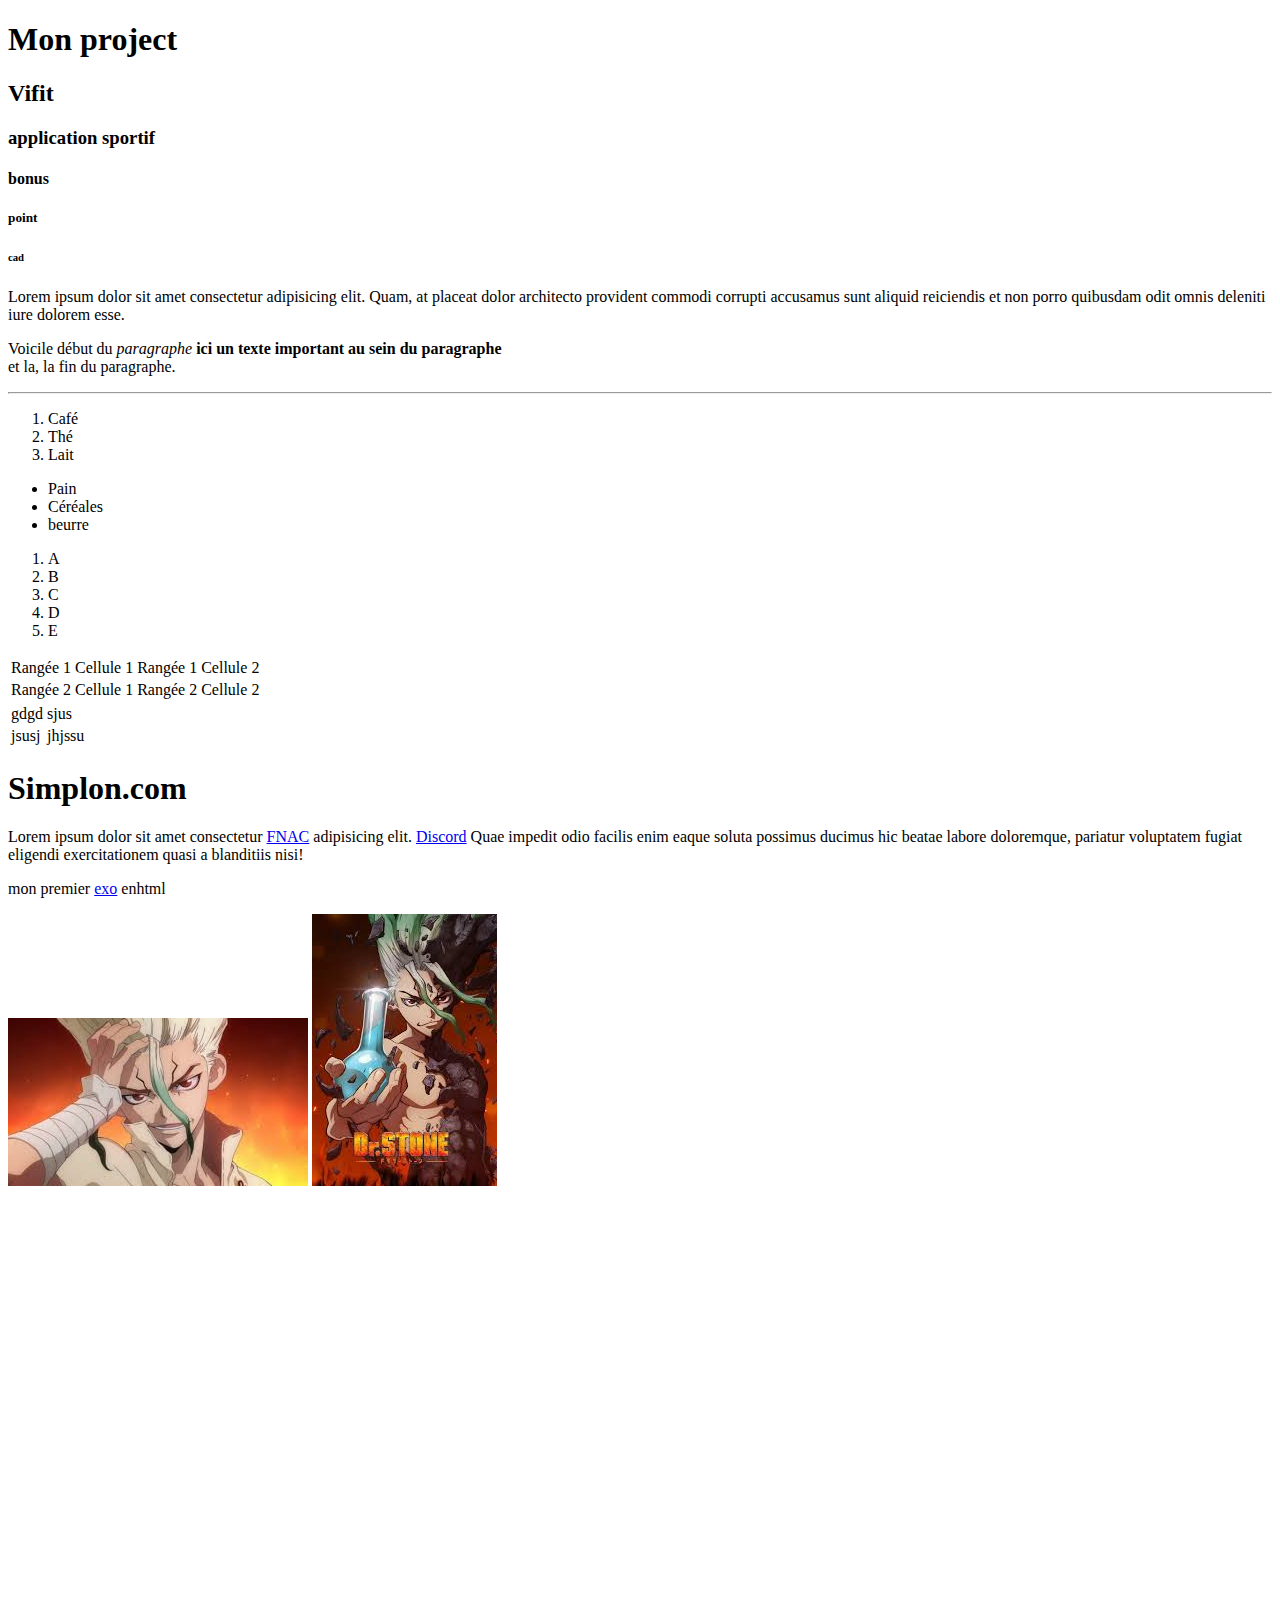
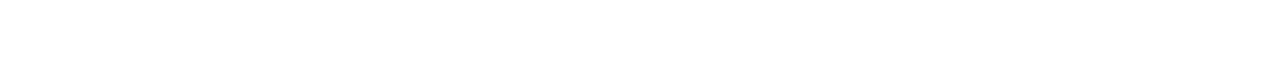
<file: index.html>
<!DOCTYPE html>
<html lang="en">
<head>
  <meta charset="UTF-8">
  <meta name="viewport" content="width=, initial-scale=1.0">
  <title>Document</title>
</head>
<body>
  <h1>Mon project</h1>
  <h2>Vifit</h2>
  <h3>application sportif</h3>
  <h4>bonus</h4>
  <h5>point</h5>
  <h6>cad</h6>
  <p>
    Lorem ipsum dolor sit amet consectetur adipisicing elit. Quam, at placeat dolor architecto provident commodi corrupti accusamus sunt aliquid reiciendis et non porro quibusdam odit omnis deleniti iure dolorem esse.
  </p>
  <p>
    Voicile début du <em>paragraphe</em>
  <strong>
    ici un texte important au sein du paragraphe<br>
  </strong>
    et la, la fin du paragraphe.
  </p>
  <hr>




<!--liste ordonée-->
<ol>
  <li>Café</li>
  <li>Thé</li>
  <li>Lait</li>
</ol>


<!--liste non ordonnée-->
<ul>
  <li>Pain</li>
  <li>Céréales</li>
  <li>beurre</li>
</ul>
<ol>
  <li>A</li>
  <li>B</li>
  <li>C</li>
  <li>D</li>
  <li>E</li>
</ol>
  <table>
    <tr>
      <td>Rangée 1 Cellule 1</td>
      <td>Rangée 1 Cellule 2</td>
    </tr>
    <tr>
      <td>Rangée 2 Cellule 1</td>
      <td>Rangée 2 Cellule 2</td>
    </tr>
  </table>

<table>
  <tr>
    <td>gdgd</td>
    <td>sjus</td>
  </tr>
  <tr>
    <td>jsusj</td>
    <td>jhjssu</td>
  </tr>
</table>

<h1>Simplon.com</h1>
<p>Lorem ipsum dolor sit amet consectetur <a href="https://www.fnac.com/">FNAC</a> adipisicing elit. <a href="https://discord.com/">Discord</a> Quae impedit odio facilis enim eaque soluta possimus ducimus hic beatae labore doloremque, pariatur voluptatem fugiat eligendi exercitationem quasi a blanditiis nisi!</p>
<p>mon premier <a href="exo.html">exo</a> enhtml</p>
<img src="[data-uri]" alt="simplon immage">
<a href="https://www.youtube.com/watch?v=TdhJWr_mnWA"><img src="img.fr" alt="dr stone"></a>
<iframe width="853" height="480" src="https://www.youtube.com/embed/TdhJWr_mnWA" frameborder="0" allow="accelerometer; autoplay; clipboard-write; encrypted-media; gyroscope; picture-in-picture" allowfullscreen></iframe>


</body>
</html>
</file>
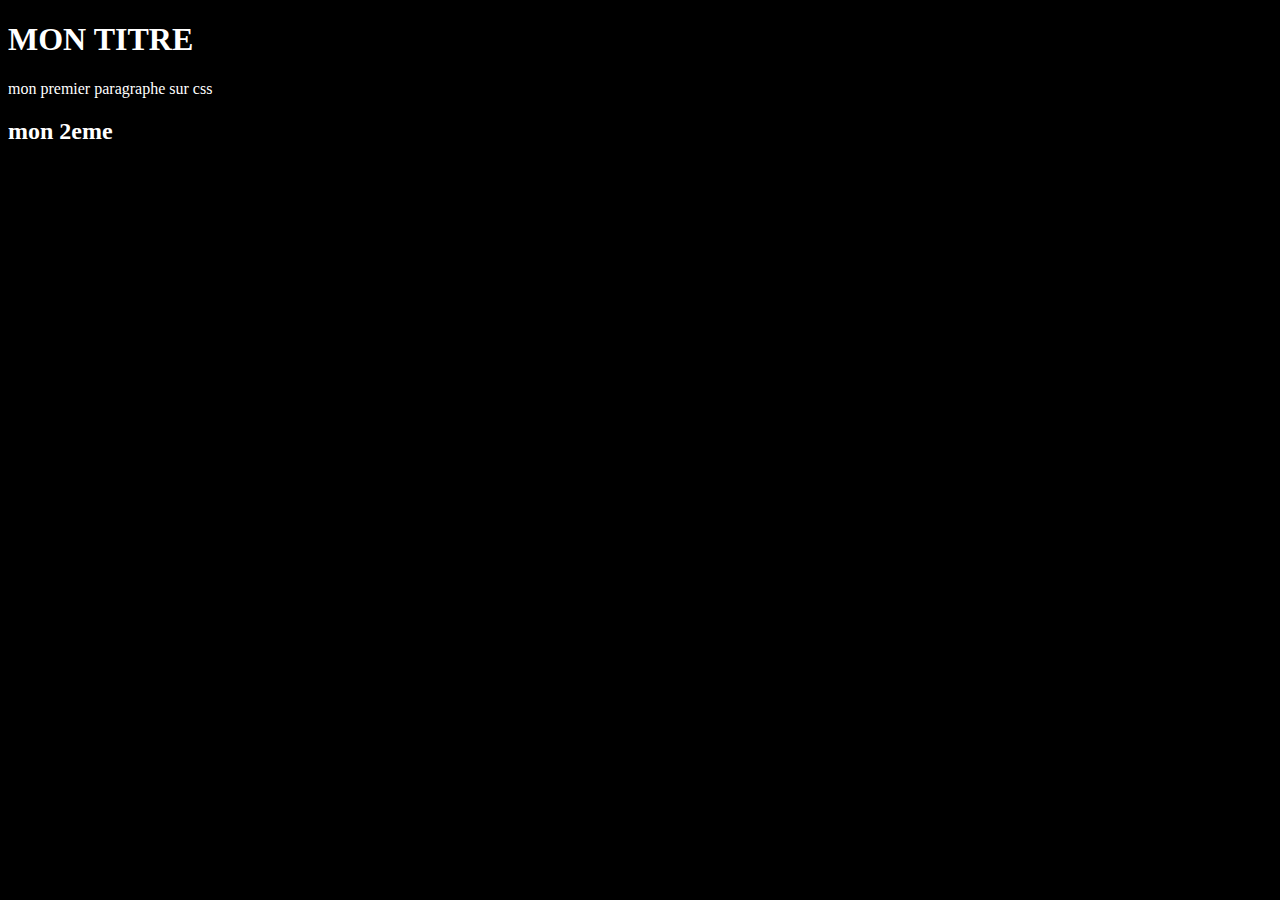
<file: bu.html>
<!DOCTYPE html>
<html lang="en">
<head>
    <meta charset="UTF-8">
    <meta name="viewport" content="width=device-width, initial-scale=1.0">
    <title>Document</title>
    <link rel="stylesheet" href="exo.css">
</head>
<body>
    <h1>MON TITRE</h1>
    <p>mon premier paragraphe sur css
    <h2>mon 2eme</h2>
    </body>
</html>
</file>
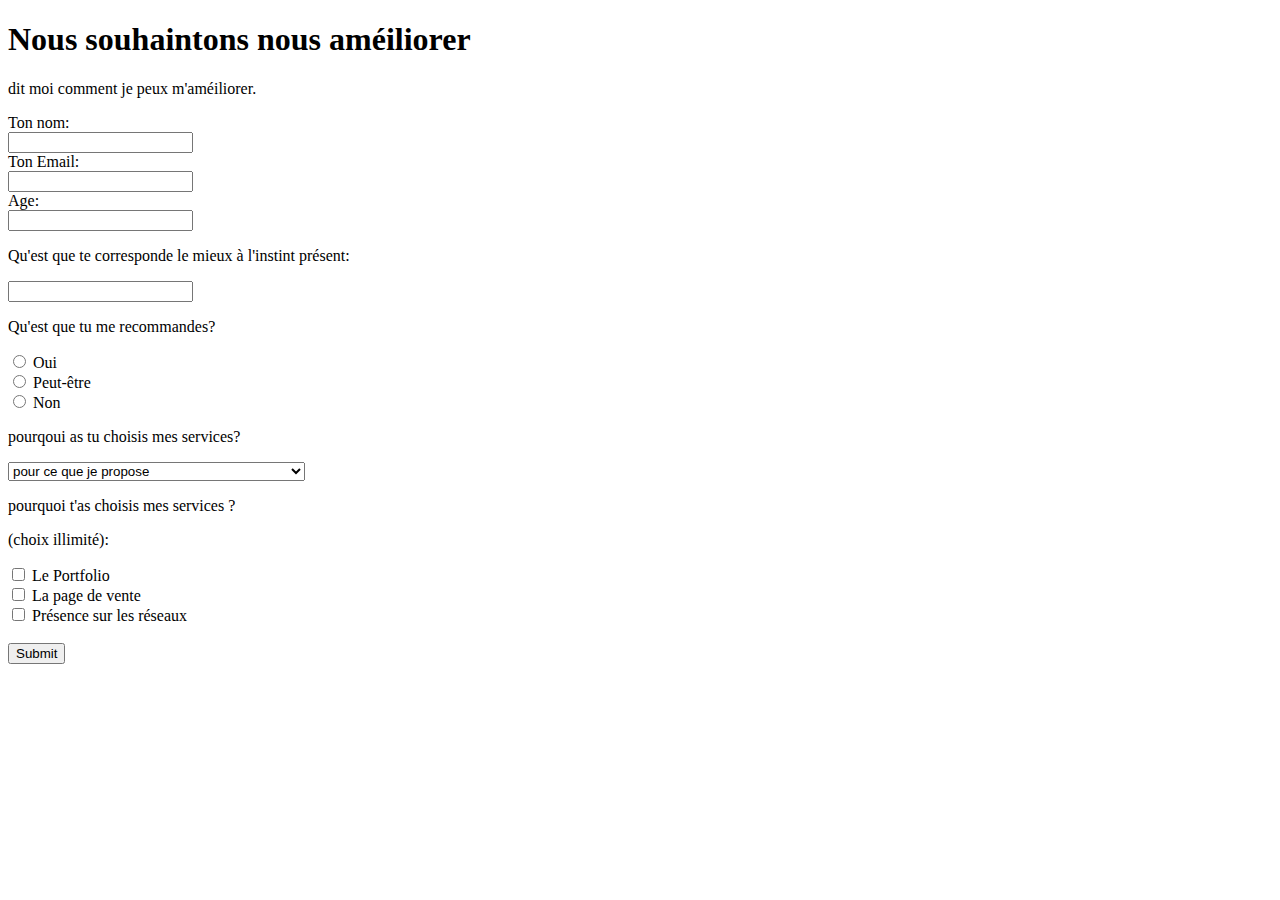
<file: contact.html>
<!DOCTYPE html>
<html lang="en">
<head>
    <meta charset="UTF-8">
    <meta name="viewport" content="width=device-width, initial-scale=1.0">
    <title>Document</title>
</head>
<body>
    <h1>Nous souhaintons nous améiliorer</h1>
    <p>dit moi comment je peux m'améiliorer. </p>
    <form>
        <label for="fname">Ton nom:</label><br>
        <input type="text" id="fname" name="fname"><br>
        <label for="lname">Ton Email:</label><br>
        <input type="text" id="lname" name="lname">
    </form>
    <form>
        <label for="lname">Age:</label><br>
    <input type="number" id="age" name="age">
    </form>
    <form>
        <p> Qu'est que te corresponde le mieux à l'instint présent: </p>
    <form action = "/action_page.php" >
    <input list="browsers" name="browser">
    <datalist id="browsers">
    <option value="Etudiant">
    <option value="employe">
    <option value="profession liberal">
    <option value="je ne préfèr rien dire">
    <option value="autre">
    </datalist>
    </form>
    <p>Qu'est que tu me recommandes?</p>
    
    <input type="radio" id="male" name="gender" value="male">
    <label for="male">Oui</label><br>
    <input type="radio" id="female" name="gender" value="female">
    <label for="female">Peut-être</label><br>
    <input type="radio" id="other" name="gender" value="other">
    <label for="other">Non</label>
</form> 
<p>pourqoui as tu choisis mes services?</p>
<select id="cars" name="cars">
    <option value="volvo">pour ce que je propose</option>
    <option value="saab">pour les differents project realisés</option>
    <option value="fiat">par recommendation</option>
    <option value="audi">le fait d'etre transparent avec ma communauté</option>
    </select>
<p>pourquoi t'as choisis mes services ?</p>
<p>(choix illimité):</p>
<form action="/action_page.php">
    <input type="checkbox" id="vehicle1" name="vehicle1" value="Bike">
    <label for="vehicle1">Le Portfolio</label><br>
    <input type="checkbox" id="vehicle2" name="vehicle2" value="Car">
    <label for="vehicle2">La page de vente</label><br>
    <input type="checkbox" id="vehicle3" name="vehicle3" value="Boat">
    <label for="vehicle3">Présence sur les réseaux </label><br><br>
    <input type="submit" value="Submit">
    </form> 
</body>
</html>
</file>
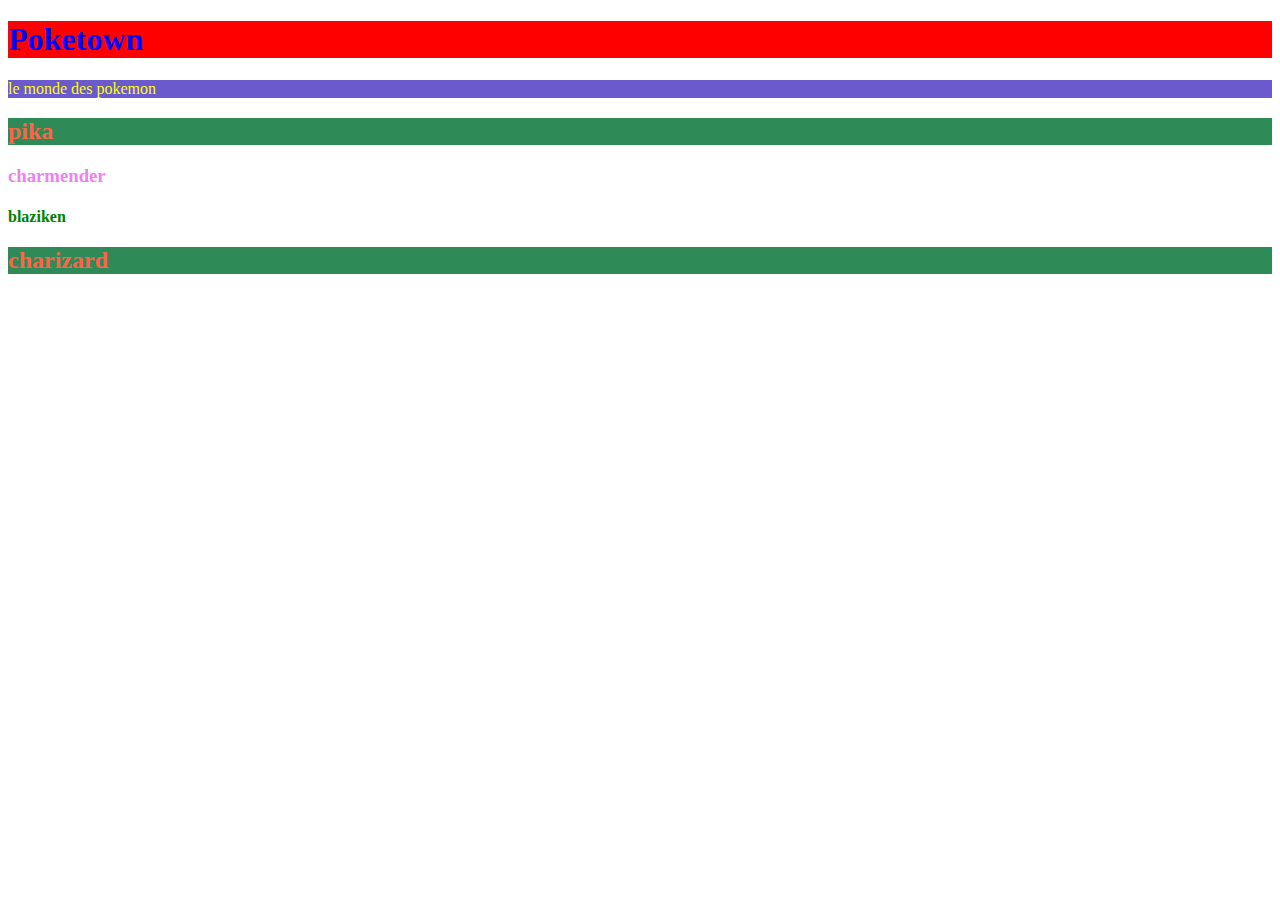
<file: css.html>
<!DOCTYPE html>
<html lang="en">
<head>
    <meta charset="UTF-8">
    <meta name="viewport" content="width=device-width, initial-scale=1.0">
    <title>Document</title>
    <link rel="stylesheet" href="style.css">
</head>
<body>
    <h1>Poketown</h1>
    <p>le monde des pokemon</p>
    <h2>pika</h2>
    <h3>charmender</h3>
    <h4>blaziken</h4>
    <h2>charizard</h2>
</body>
</html>
</file>
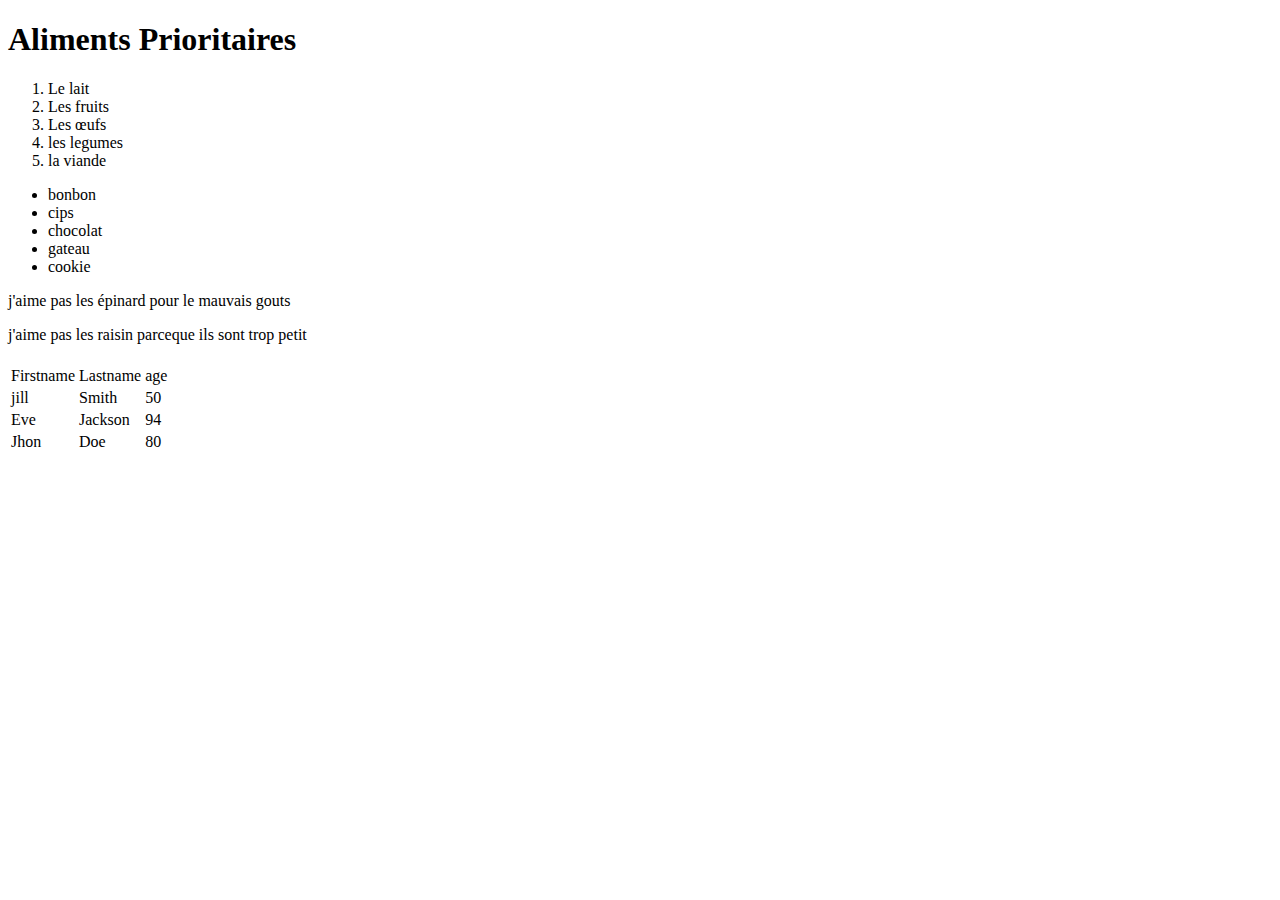
<file: exo.html>
<!DOCTYPE html>
<html lang="en">
<head>
    <meta charset="UTF-8">
    <meta name="viewport" content="width=device-width, initial-scale=1.0">
    <title>Document</title>
</head>
<body>
    <h1>Aliments Prioritaires</h1>
    <!-- liste ordonnée -->
    <ol>
        <li>Le lait</li>
        <li>Les fruits</li>
        <li>Les œufs</li>
        <li>les legumes</li>
        <li>la viande</li>
    </ol>
    <!-- liste non ordonnée -->
    <ul>
        <li>bonbon</li>
        <li>cips</li>
        <li>chocolat</li>
        <li>gateau</li>
        <li>cookie</li>
    </ul>
    <p>j'aime pas les épinard pour le mauvais gouts</p>
    <p>j'aime pas les raisin parceque ils sont trop petit</p>
    <table>
    <h2>
        <tr>
                <td>Firstname</td>
                <td>Lastname</td>
                <td>age</td>
        </tr>
        <tr>
            <td>jill</td>
            <td>Smith</td>
            <td>50</td>
        </tr>
        <tr>
            <td>Eve</td>
            <td>Jackson</td>
            <td>94</td>
        </tr>
        <tr>
            <td>Jhon</td>
            <td>Doe</td>
            <td>80</td>
        </tr>
    </table>
</body>
</html>
</file>
<file: exo.css>
h1,p,h2{color:white;}
body{background-color: #000000;}
</file>
<file: style.css>
h1{color: blue;}
p{color: yellow;}
h2{color: tomato;}
h3{color: violet;}
h4{color: green;}
h1{background-color: red;}
h2{background-color: seagreen;}
p{background-color: slateblue;}
</file>
